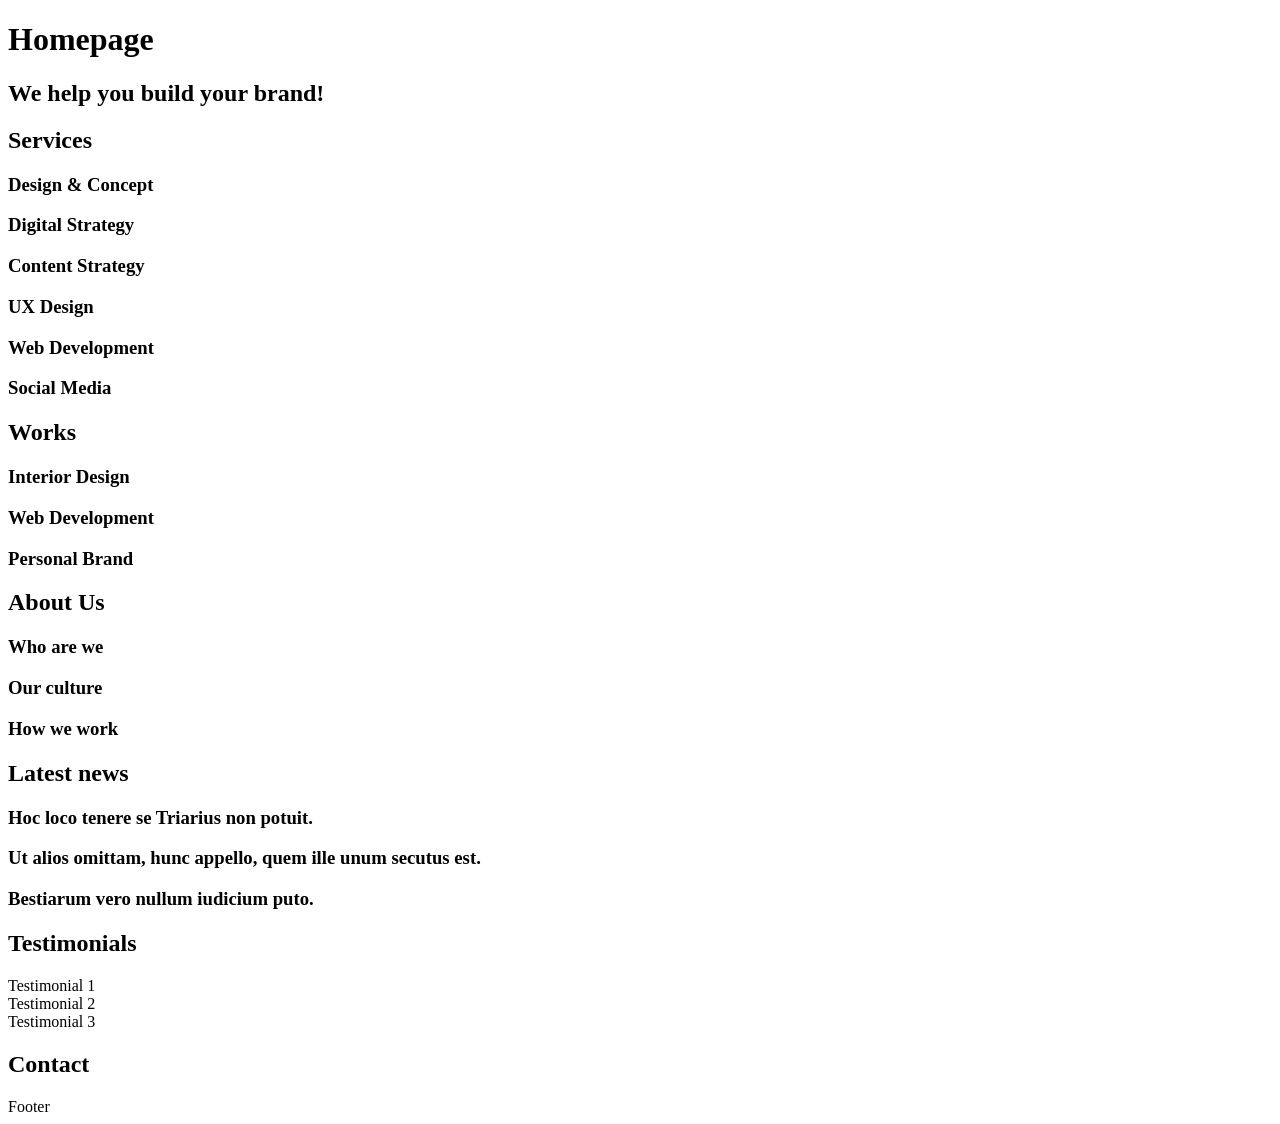
<file: html_advanced/10-index.html>
<!DOCTYPE html>
<html lang="en" dir="ltr">
<head>
    <meta charset="utf-8">

    <meta name="viewport" content="width=device-width, initial-scale=1.0, viewport-fit=cover">

    <title>Homepage - Techium</title>

    <meta name="description" content="Techium is a digital agency">

    <link rel="icon" type="image/png" href="/./favicon.ico/favicon-96x96.png" sizes="96x96" />
    <link rel="icon" type="image/png" href="/./favicon.png/favicon-96x96.png" sizes="96x96" />
</head>
<body>
    <header>
        <nav></nav>
    </header>
    <main>
        <h1>Homepage</h1>
        <section>
            <h2>We help you build your brand!</h2>
        </section>

        <section>
            <h2>Services</h2>
            <h3>Design & Concept</h3>
            <h3>Digital Strategy</h3>
            <h3>Content Strategy</h3>
            <h3>UX Design</h3>
            <h3>Web Development</h3>
            <h3>Social Media</h3>
        </section>

        <section>
            <h2>Works</h2>
            <article><h3>Interior Design</h3></article>
            <article><h3>Web Development</h3></article>
            <article><h3>Personal Brand</h3></article>
        </section>

        <section>
            <h2>About Us</h2>
            <h3>Who are we</h3>
            <h3>Our culture</h3>
            <h3>How we work</h3>
        </section>

        <section>
            <h2>Latest news</h2>
            <article><h3>Hoc loco tenere se Triarius non potuit.</h3></article>
            <article><h3>Ut alios omittam, hunc appello, quem ille unum secutus est.</h3></article>
            <article><h3>Bestiarum vero nullum iudicium puto.</h3></article>
        </section>

        <section>
            <h2>Testimonials</h2>
            <article>Testimonial 1</article>
            <article>Testimonial 2</article>
            <article>Testimonial 3</article>
        </section>

        <section>
            <h2>Contact</h2>
        </section>
    </main>
    <footer>
        Footer
    </footer>
</body>
</html>
</file>
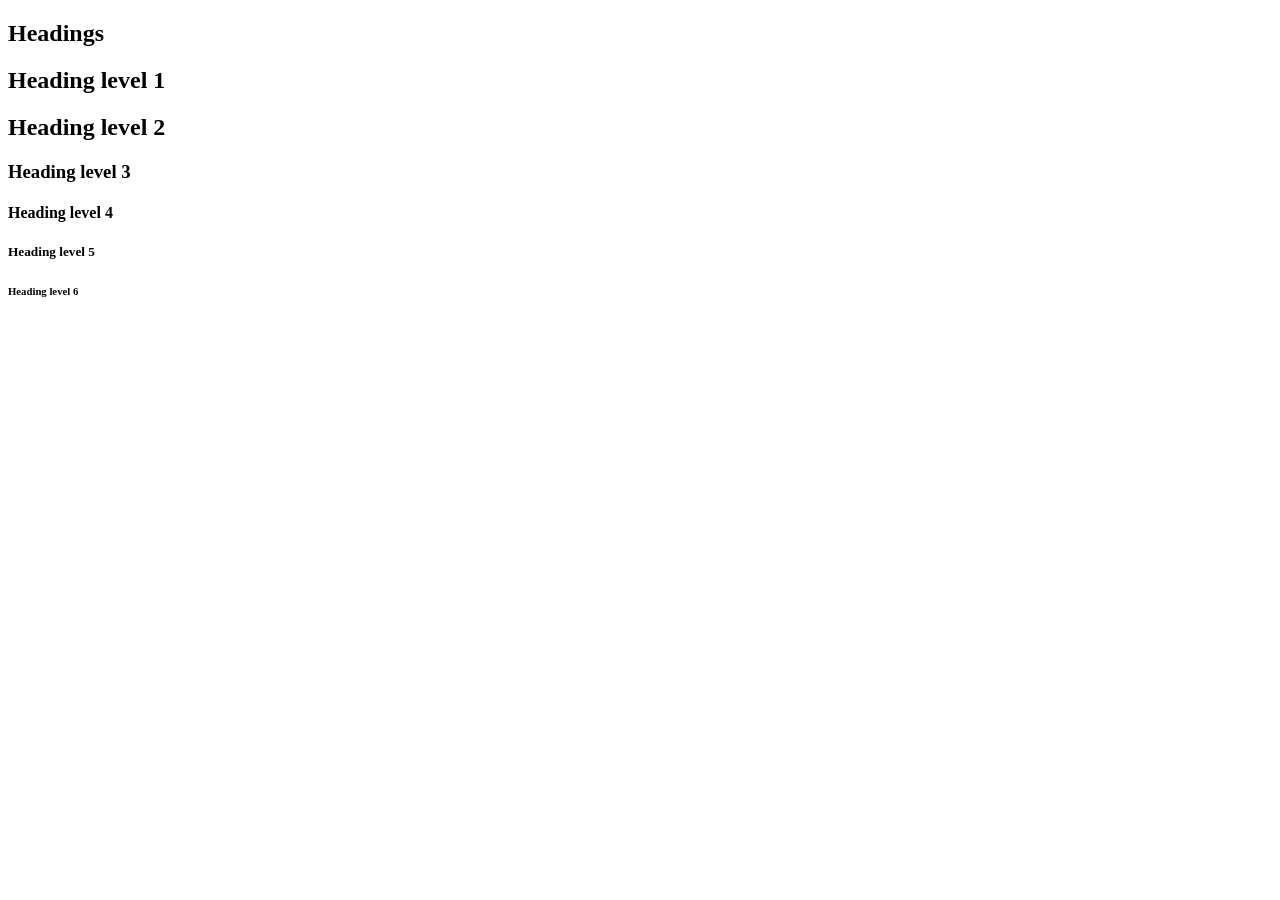
<file: html_advanced/11-styleguide.html>
<!DOCTYPE html>
<html lang="en" dir="ltr">
<head>
    <meta charset="utf-8">

    <meta name="viewport" content="width=device-width, initial-scale=1.0, viewport-fit=cover">

    <title>Styleguide - Techium</title>

    <meta name="description" content="Techium is a digital agency">

    <link rel="icon" type="image/png" href="/./favicon.ico/favicon-96x96.png" sizes="96x96" />
    <link rel="icon" type="image/png" href="/./favicon.png/favicon-96x96.png" sizes="96x96" />
</head>
<body>
    <header></header>
    <main>
        <section>
            <header>
                <h2>Headings</h2>
            </header>
            <h1>Heading level 1</h1>
            <h2>Heading level 2</h2>
            <h3>Heading level 3</h3>
            <h4>Heading level 4</h4>
            <h5>Heading level 5</h5>
            <h6>Heading level 6</h6>
        </section>
    </main>
    <footer></footer>
</body>
</html>
</file>
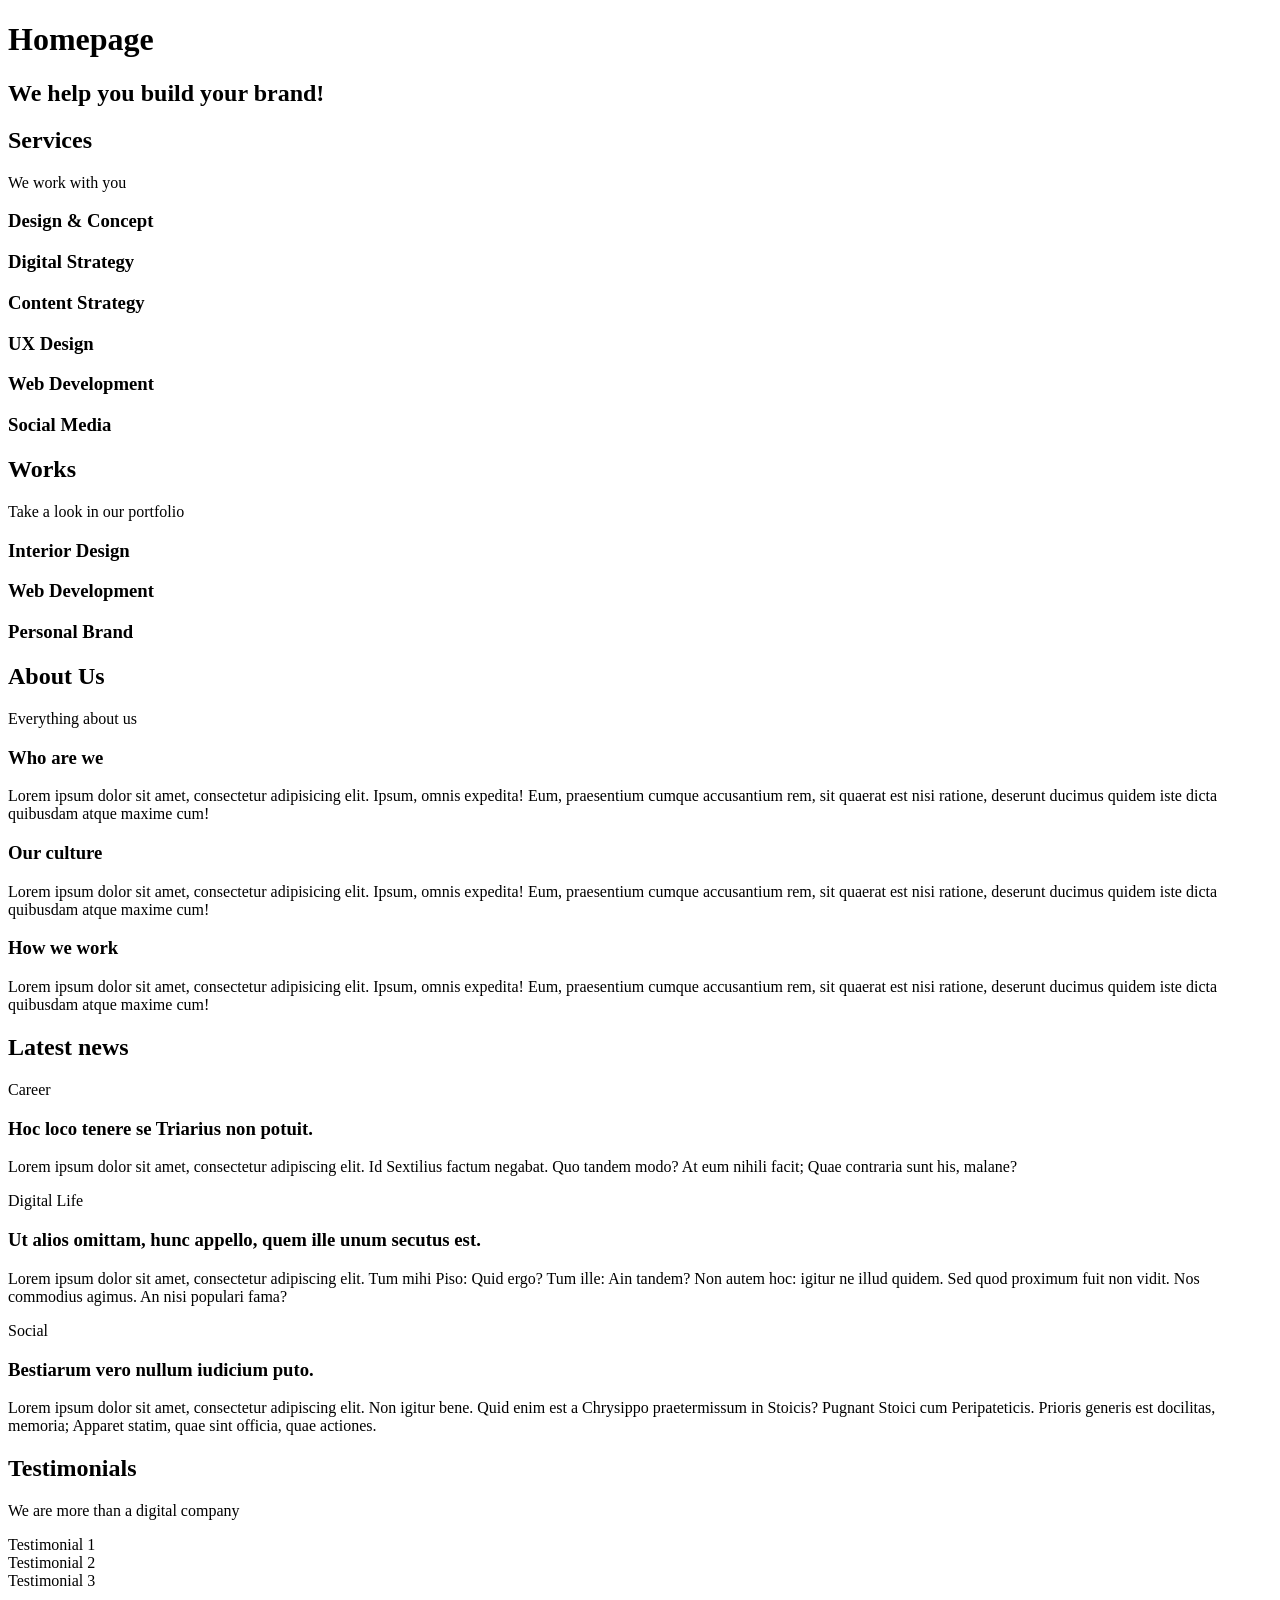
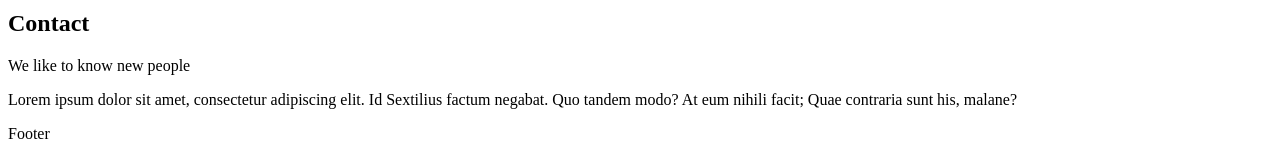
<file: html_advanced/12-index.html>
<!DOCTYPE html>
<html lang="en" dir="ltr">
<head>
    <meta charset="utf-8">

    <meta name="viewport" content="width=device-width, initial-scale=1.0, viewport-fit=cover">

    <title>Homepage - Techium</title>

    <meta name="description" content="Techium is a digital agency">

    <link rel="icon" type="image/png" href="/./favicon.ico/favicon-96x96.png" sizes="96x96" />
    <link rel="icon" type="image/png" href="/./favicon.png/favicon-96x96.png" sizes="96x96" />
</head>
<body>
    <header>
        <nav></nav>
    </header>
    <main>
        <h1>Homepage</h1>
        <section>
            <h2>We help you build your brand!</h2>
        </section>

        <section>
            <h2>Services</h2>
            <p>We work with you</p>
            <h3>Design & Concept</h3>
            <h3>Digital Strategy</h3>
            <h3>Content Strategy</h3>
            <h3>UX Design</h3>
            <h3>Web Development</h3>
            <h3>Social Media</h3>
        </section>

        <section>
            <h2>Works</h2>
            <p>Take a look in our portfolio</p>
            <article><h3>Interior Design</h3></article>
            <article><h3>Web Development</h3></article>
            <article><h3>Personal Brand</h3></article>
        </section>

        <section>
            <h2>About Us</h2>
            <p>Everything about us</p>
            <h3>Who are we</h3>
            <p>
                Lorem ipsum dolor sit amet, consectetur adipisicing elit. Ipsum, omnis expedita! Eum, praesentium cumque accusantium rem, sit quaerat est nisi ratione, deserunt ducimus quidem iste dicta quibusdam atque maxime cum!
            </p>
            <h3>Our culture</h3>
            <p>
                Lorem ipsum dolor sit amet, consectetur adipisicing elit. Ipsum, omnis expedita! Eum, praesentium cumque accusantium rem, sit quaerat est nisi ratione, deserunt ducimus quidem iste dicta quibusdam atque maxime cum!
            </p>
            <h3>How we work</h3>
            <p>
                Lorem ipsum dolor sit amet, consectetur adipisicing elit. Ipsum, omnis expedita! Eum, praesentium cumque accusantium rem, sit quaerat est nisi ratione, deserunt ducimus quidem iste dicta quibusdam atque maxime cum!
            </p>
        </section>

        <section>
            <h2>Latest news</h2>
            <article>
                <p>Career</p>
                <h3>
                    Hoc loco tenere se Triarius non potuit.
                </h3>
                <p>Lorem ipsum dolor sit amet, consectetur adipiscing elit. Id Sextilius factum negabat. Quo tandem modo? At eum nihili facit; Quae contraria sunt his, malane?</p>
            </article>
            <article>
                <p>Digital Life</p>
                <h3>
                    Ut alios omittam, hunc appello, quem ille unum secutus est.
                </h3>
                <p>Lorem ipsum dolor sit amet, consectetur adipiscing elit. Tum mihi Piso: Quid ergo? Tum ille: Ain tandem? Non autem hoc: igitur ne illud quidem. Sed quod proximum fuit non vidit. Nos commodius agimus. An nisi populari fama?</p>
            </article>
            <article>
                <p>Social</p>
                <h3>
                    Bestiarum vero nullum iudicium puto.
                </h3>
                <p>Lorem ipsum dolor sit amet, consectetur adipiscing elit. Non igitur bene. Quid enim est a Chrysippo praetermissum in Stoicis? Pugnant Stoici cum Peripateticis. Prioris generis est docilitas, memoria; Apparet statim, quae sint officia, quae actiones.</p>
            </article>
        </section>

        <section>
            <h2>Testimonials</h2>
            <p>We are more than a digital company</p>
            <article>Testimonial 1</article>
            <article>Testimonial 2</article>
            <article>Testimonial 3</article>
        </section>

        <section>
            <h2>Contact</h2>
            <p>We like to know new people</p>
            <p>Lorem ipsum dolor sit amet, consectetur adipiscing elit. Id Sextilius factum negabat. Quo tandem modo? At eum nihili facit; Quae contraria sunt his, malane?</p>
        </section>
    </main>
    <footer>
        Footer
    </footer>
</body>
</html>
</file>
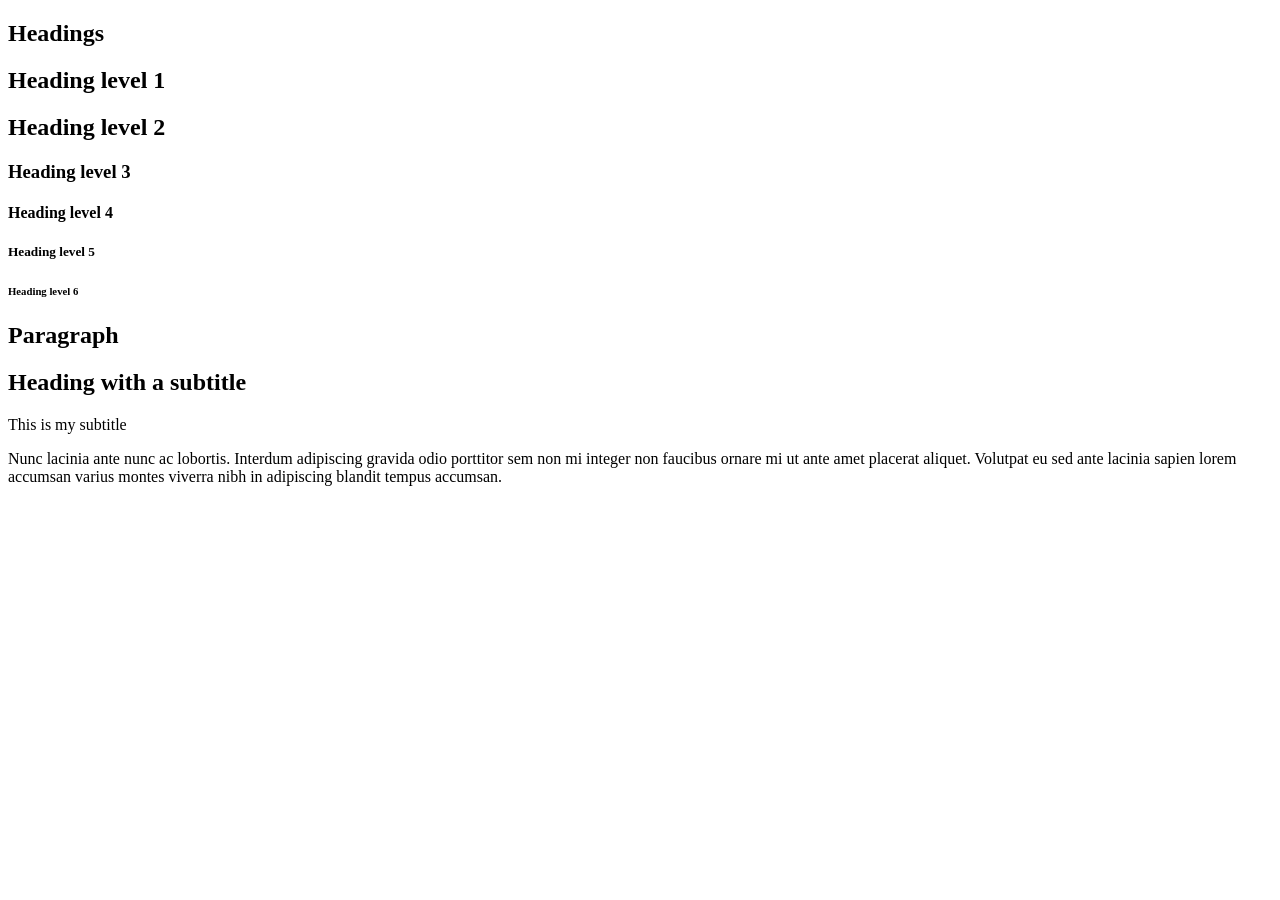
<file: html_advanced/13-styleguide.html>
<!DOCTYPE html>
<html lang="en" dir="ltr">
<head>
    <meta charset="utf-8">

    <meta name="viewport" content="width=device-width, initial-scale=1.0, viewport-fit=cover">

    <title>Styleguide - Techium</title>

    <meta name="description" content="Techium is a digital agency">

    <link rel="icon" type="image/png" href="/./favicon.ico/favicon-96x96.png" sizes="96x96" />
    <link rel="icon" type="image/png" href="/./favicon.png/favicon-96x96.png" sizes="96x96" />
</head>
<body>
    <header></header>
    <main>
        <section>
            <header>
                <h2>Headings</h2>
            </header>
            <h1>Heading level 1</h1>
            <h2>Heading level 2</h2>
            <h3>Heading level 3</h3>
            <h4>Heading level 4</h4>
            <h5>Heading level 5</h5>
            <h6>Heading level 6</h6>
        </section>
        <section>
            <header>
                <h2>
                    Paragraph
                </h2>
            </header>
            <h2>
                Heading with a subtitle
            </h2>
            <p>
                This is my subtitle
            </p>
            <p>
                Nunc lacinia ante nunc ac lobortis. Interdum adipiscing gravida odio porttitor sem non mi integer non faucibus ornare mi ut ante amet placerat aliquet. Volutpat eu sed ante lacinia sapien lorem accumsan varius montes viverra nibh in adipiscing blandit tempus accumsan.
            </p>
        </section>
    </main>
    <footer></footer>
</body>
</html>
</file>
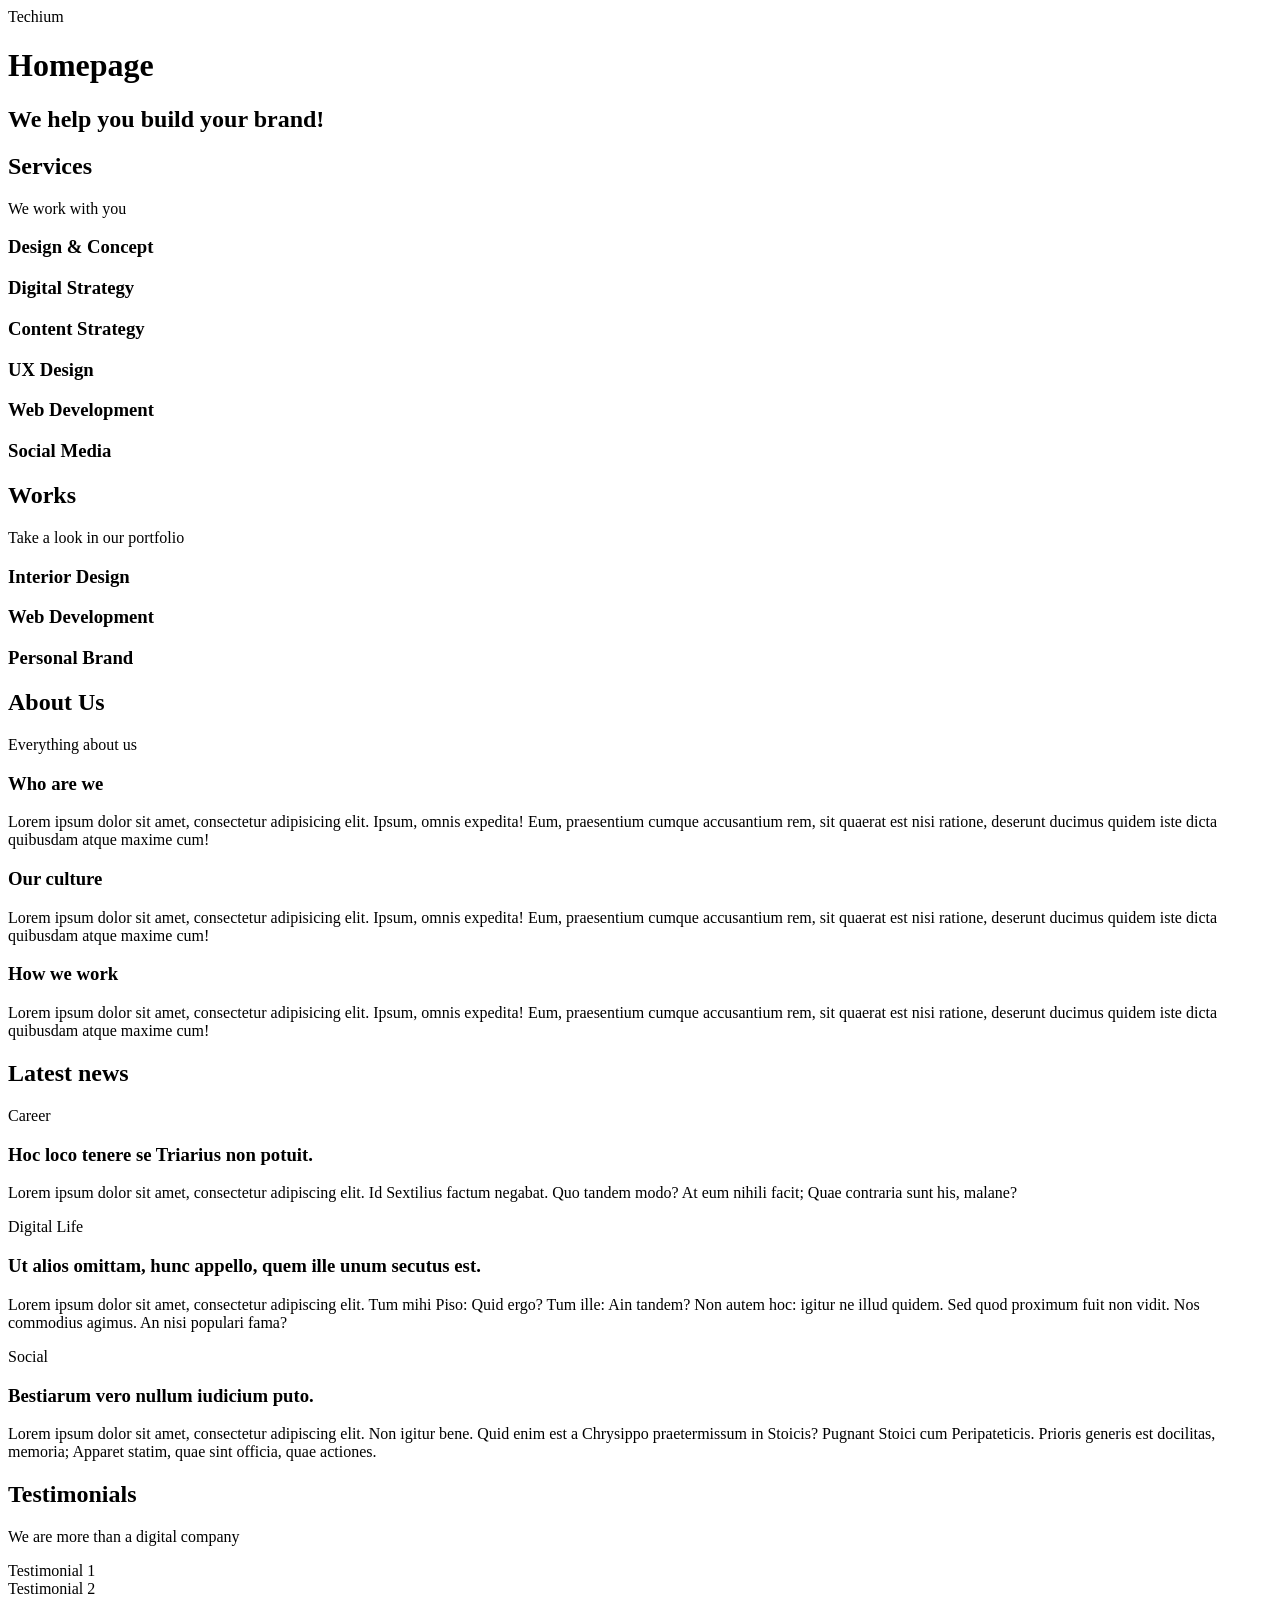
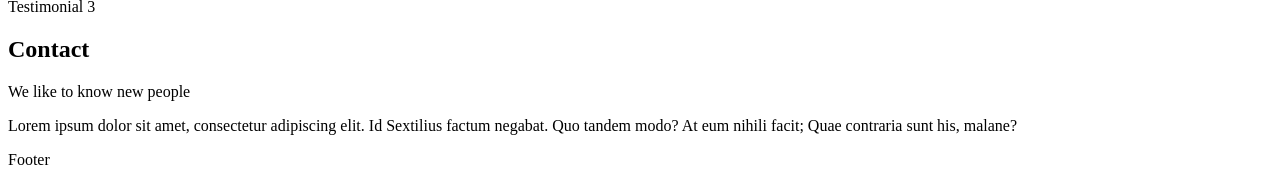
<file: html_advanced/14-index.html>
<!DOCTYPE html>
<html lang="en" dir="ltr">
<head>
    <meta charset="utf-8">

    <meta name="viewport" content="width=device-width, initial-scale=1.0, viewport-fit=cover">

    <title>Homepage - Techium</title>

    <meta name="description" content="Techium is a digital agency">

    <link rel="icon" type="image/png" href="/./favicon.ico/favicon-96x96.png" sizes="96x96" />
    <link rel="icon" type="image/png" href="/./favicon.png/favicon-96x96.png" sizes="96x96" />
</head>
<body>
    <header>
        <span>
            Techium
        </span>
        <nav></nav>
    </header>
    <main>
        <h1>Homepage</h1>
        <section>
            <h2>We help you build your brand!</h2>
        </section>

        <section>
            <h2>Services</h2>
            <p>We work with you</p>
            <h3>Design & Concept</h3>
            <h3>Digital Strategy</h3>
            <h3>Content Strategy</h3>
            <h3>UX Design</h3>
            <h3>Web Development</h3>
            <h3>Social Media</h3>
        </section>

        <section>
            <h2>Works</h2>
            <p>Take a look in our portfolio</p>
            <article><h3>Interior Design</h3></article>
            <article><h3>Web Development</h3></article>
            <article><h3>Personal Brand</h3></article>
        </section>

        <section>
            <h2>About Us</h2>
            <p>Everything about us</p>
            <h3>Who are we</h3>
            <p>
                Lorem ipsum dolor sit amet, consectetur adipisicing elit. Ipsum, omnis expedita! Eum, praesentium cumque accusantium rem, sit quaerat est nisi ratione, deserunt ducimus quidem iste dicta quibusdam atque maxime cum!
            </p>
            <h3>Our culture</h3>
            <p>
                Lorem ipsum dolor sit amet, consectetur adipisicing elit. Ipsum, omnis expedita! Eum, praesentium cumque accusantium rem, sit quaerat est nisi ratione, deserunt ducimus quidem iste dicta quibusdam atque maxime cum!
            </p>
            <h3>How we work</h3>
            <p>
                Lorem ipsum dolor sit amet, consectetur adipisicing elit. Ipsum, omnis expedita! Eum, praesentium cumque accusantium rem, sit quaerat est nisi ratione, deserunt ducimus quidem iste dicta quibusdam atque maxime cum!
            </p>
        </section>

        <section>
            <h2>Latest news</h2>
            <article>
                <p>Career</p>
                <h3>
                    Hoc loco tenere se Triarius non potuit.
                </h3>
                <p>Lorem ipsum dolor sit amet, consectetur adipiscing elit. Id Sextilius factum negabat. Quo tandem modo? At eum nihili facit; Quae contraria sunt his, malane?</p>
            </article>
            <article>
                <p>Digital Life</p>
                <h3>
                    Ut alios omittam, hunc appello, quem ille unum secutus est.
                </h3>
                <p>Lorem ipsum dolor sit amet, consectetur adipiscing elit. Tum mihi Piso: Quid ergo? Tum ille: Ain tandem? Non autem hoc: igitur ne illud quidem. Sed quod proximum fuit non vidit. Nos commodius agimus. An nisi populari fama?</p>
            </article>
            <article>
                <p>Social</p>
                <h3>
                    Bestiarum vero nullum iudicium puto.
                </h3>
                <p>Lorem ipsum dolor sit amet, consectetur adipiscing elit. Non igitur bene. Quid enim est a Chrysippo praetermissum in Stoicis? Pugnant Stoici cum Peripateticis. Prioris generis est docilitas, memoria; Apparet statim, quae sint officia, quae actiones.</p>
            </article>
        </section>

        <section>
            <h2>Testimonials</h2>
            <p>We are more than a digital company</p>
            <article>Testimonial 1</article>
            <article>Testimonial 2</article>
            <article>Testimonial 3</article>
        </section>

        <section>
            <h2>Contact</h2>
            <p>We like to know new people</p>
            <p>Lorem ipsum dolor sit amet, consectetur adipiscing elit. Id Sextilius factum negabat. Quo tandem modo? At eum nihili facit; Quae contraria sunt his, malane?</p>
        </section>
    </main>
    <footer>
        Footer
    </footer>
</body>
</html>
</file>
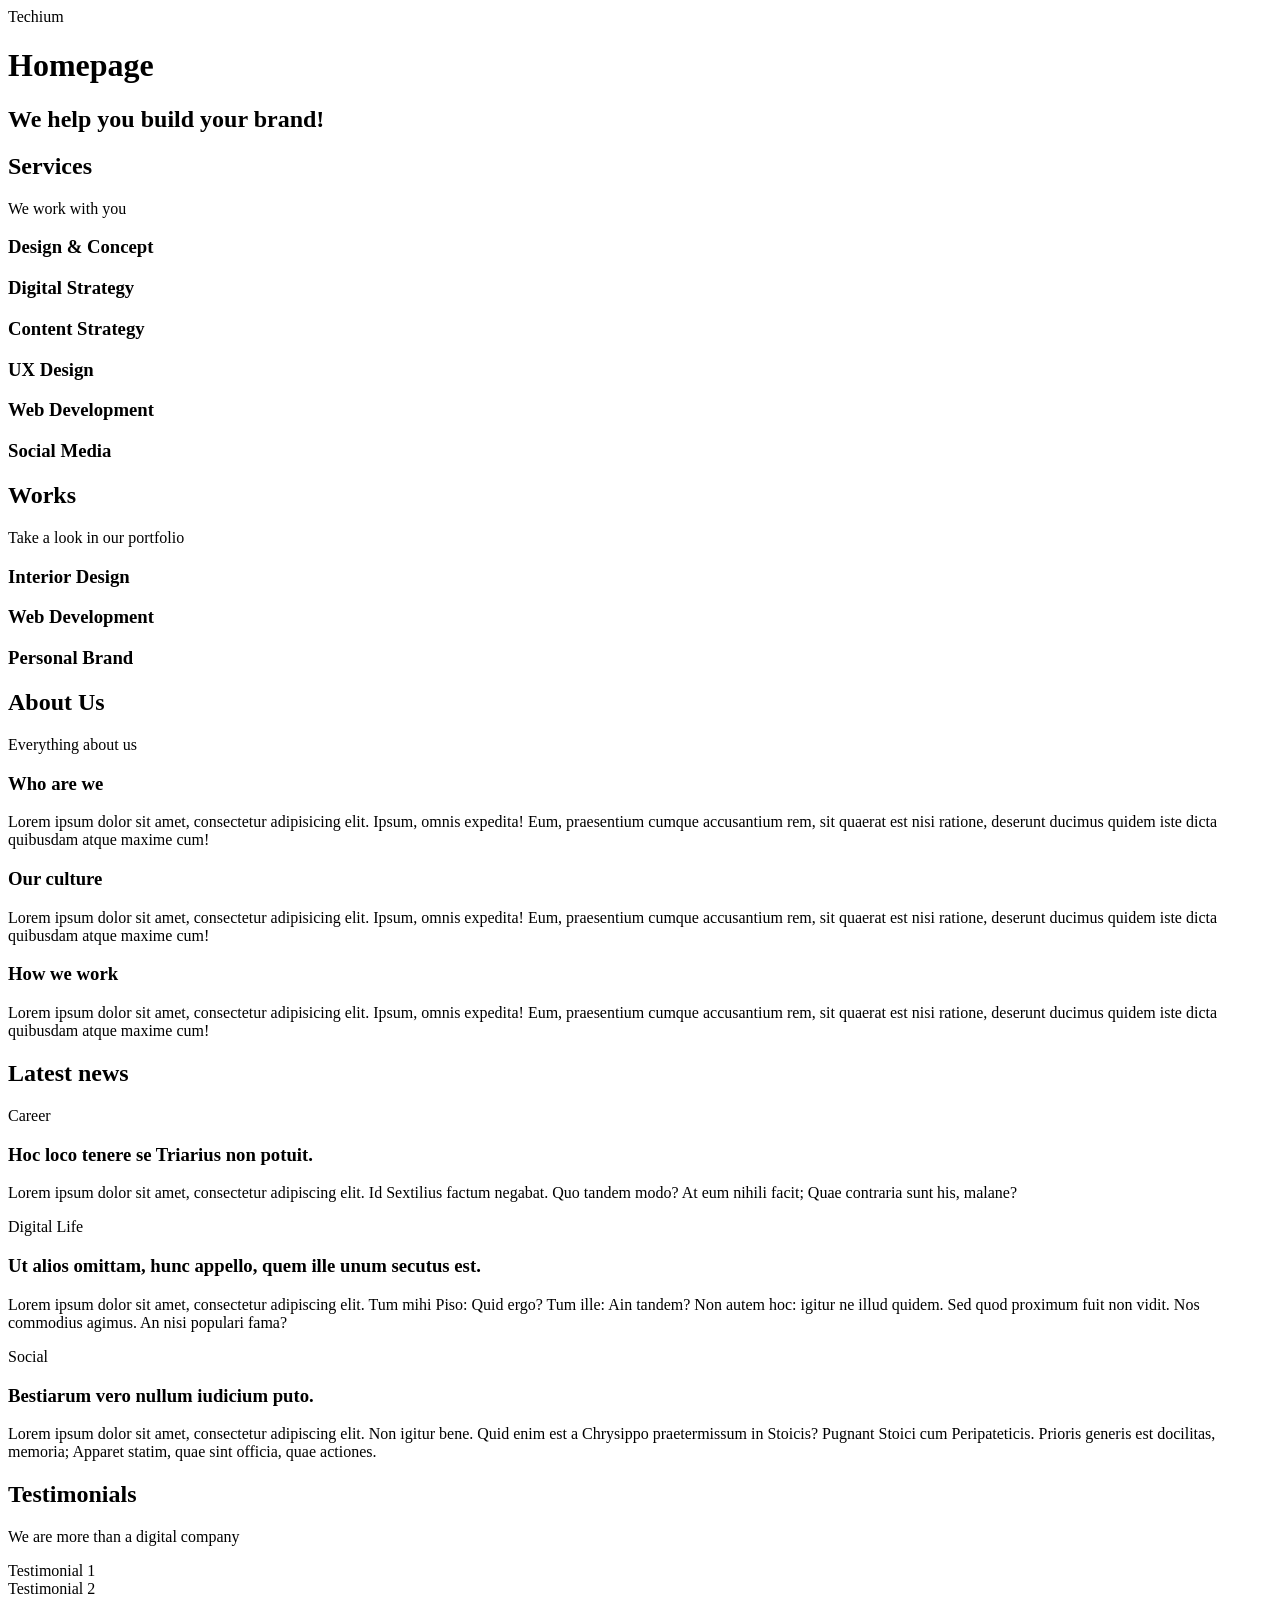
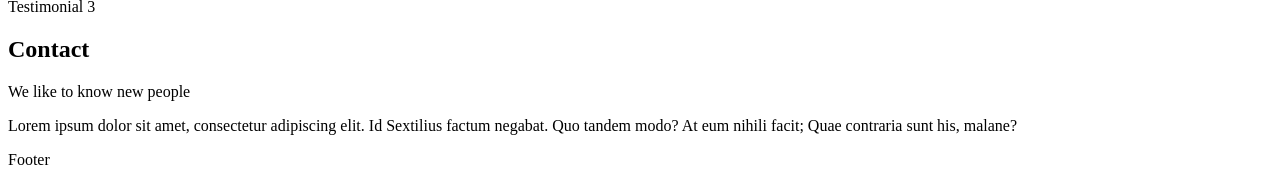
<file: html_advanced/15-index.html>
<!DOCTYPE html>
<html lang="en" dir="ltr">
<head>
    <meta charset="utf-8">

    <meta name="viewport" content="width=device-width, initial-scale=1.0, viewport-fit=cover">

    <title>Homepage - Techium</title>

    <meta name="description" content="Techium is a digital agency">

    <link rel="icon" type="image/png" href="/./favicon.ico/favicon-96x96.png" sizes="96x96" />
    <link rel="icon" type="image/png" href="/./favicon.png/favicon-96x96.png" sizes="96x96" />
</head>
<body>
    <header>
        <div>
        <span>
            Techium
        </span>
        <nav></nav>
        </div>
    </header>
    <main>
        <h1>Homepage</h1>
        <section>
            <div>
                <h2>We help you build your brand!</h2>
            </div>
        </section>

        <section>
            <div>
                <h2>Services</h2>
                <p>We work with you</p>
                <h3>Design & Concept</h3>
                <h3>Digital Strategy</h3>
                <h3>Content Strategy</h3>
                <h3>UX Design</h3>
                <h3>Web Development</h3>
                <h3>Social Media</h3>
            </div>
        </section>

        <section>
            <div>
                <h2>Works</h2>
                <p>Take a look in our portfolio</p>
                <article>
                    <h3>
                        Interior Design
                    </h3>
                </article>
                <article>
                    <h3>
                        Web Development
                    </h3>
                </article>
                <article>
                    <h3>
                        Personal Brand
                    </h3>
                </article>
            </div>
        </section>

        <section>
            <div>
                <h2>About Us</h2>
                <p>Everything about us</p>
                <h3>Who are we</h3>
                <p>
                    Lorem ipsum dolor sit amet, consectetur adipisicing elit. Ipsum, omnis expedita! Eum, praesentium cumque accusantium rem, sit quaerat est nisi ratione, deserunt ducimus quidem iste dicta quibusdam atque maxime cum!
                </p>
                <h3>Our culture</h3>
                <p>
                    Lorem ipsum dolor sit amet, consectetur adipisicing elit. Ipsum, omnis expedita! Eum, praesentium cumque accusantium rem, sit quaerat est nisi ratione, deserunt ducimus quidem iste dicta quibusdam atque maxime cum!
                </p>
                <h3>How we work</h3>
                <p>
                    Lorem ipsum dolor sit amet, consectetur adipisicing elit. Ipsum, omnis expedita! Eum, praesentium cumque accusantium rem, sit quaerat est nisi ratione, deserunt ducimus quidem iste dicta quibusdam atque maxime cum!
                </p>
            </div>
        </section>

        <section>
            <div>
                <h2>Latest news</h2>
                <article>
                    <p>Career</p>
                    <h3>
                        Hoc loco tenere se Triarius non potuit.
                    </h3>
                    <p>Lorem ipsum dolor sit amet, consectetur adipiscing elit. Id Sextilius factum negabat. Quo tandem modo? At eum nihili facit; Quae contraria sunt his, malane?</p>
                </article>
                <article>
                    <p>Digital Life</p>
                    <h3>
                        Ut alios omittam, hunc appello, quem ille unum secutus est.
                    </h3>
                    <p>Lorem ipsum dolor sit amet, consectetur adipiscing elit. Tum mihi Piso: Quid ergo? Tum ille: Ain tandem? Non autem hoc: igitur ne illud quidem. Sed quod proximum fuit non vidit. Nos commodius agimus. An nisi populari fama?</p>
                </article>
                <article>
                    <p>Social</p>
                    <h3>
                        Bestiarum vero nullum iudicium puto.
                    </h3>
                    <p>Lorem ipsum dolor sit amet, consectetur adipiscing elit. Non igitur bene. Quid enim est a Chrysippo praetermissum in Stoicis? Pugnant Stoici cum Peripateticis. Prioris generis est docilitas, memoria; Apparet statim, quae sint officia, quae actiones.</p>
                </article>
            </div>
        </section>

        <section>
            <div>
                <h2>Testimonials</h2>
                <p>We are more than a digital company</p>
                <article>Testimonial 1</article>
                <article>Testimonial 2</article>
                <article>Testimonial 3</article>
            </div>
        </section>
        <section>
            <div>
                <h2>Contact</h2>
                <p>We like to know new people</p>
                <p>Lorem ipsum dolor sit amet, consectetur adipiscing elit. Id Sextilius factum negabat. Quo tandem modo? At eum nihili facit; Quae contraria sunt his, malane?</p>
            </div>
        </section>
    </main>
    <footer>
        <div>
            Footer
        </div>
    </footer>
</body>
</html>
</file>
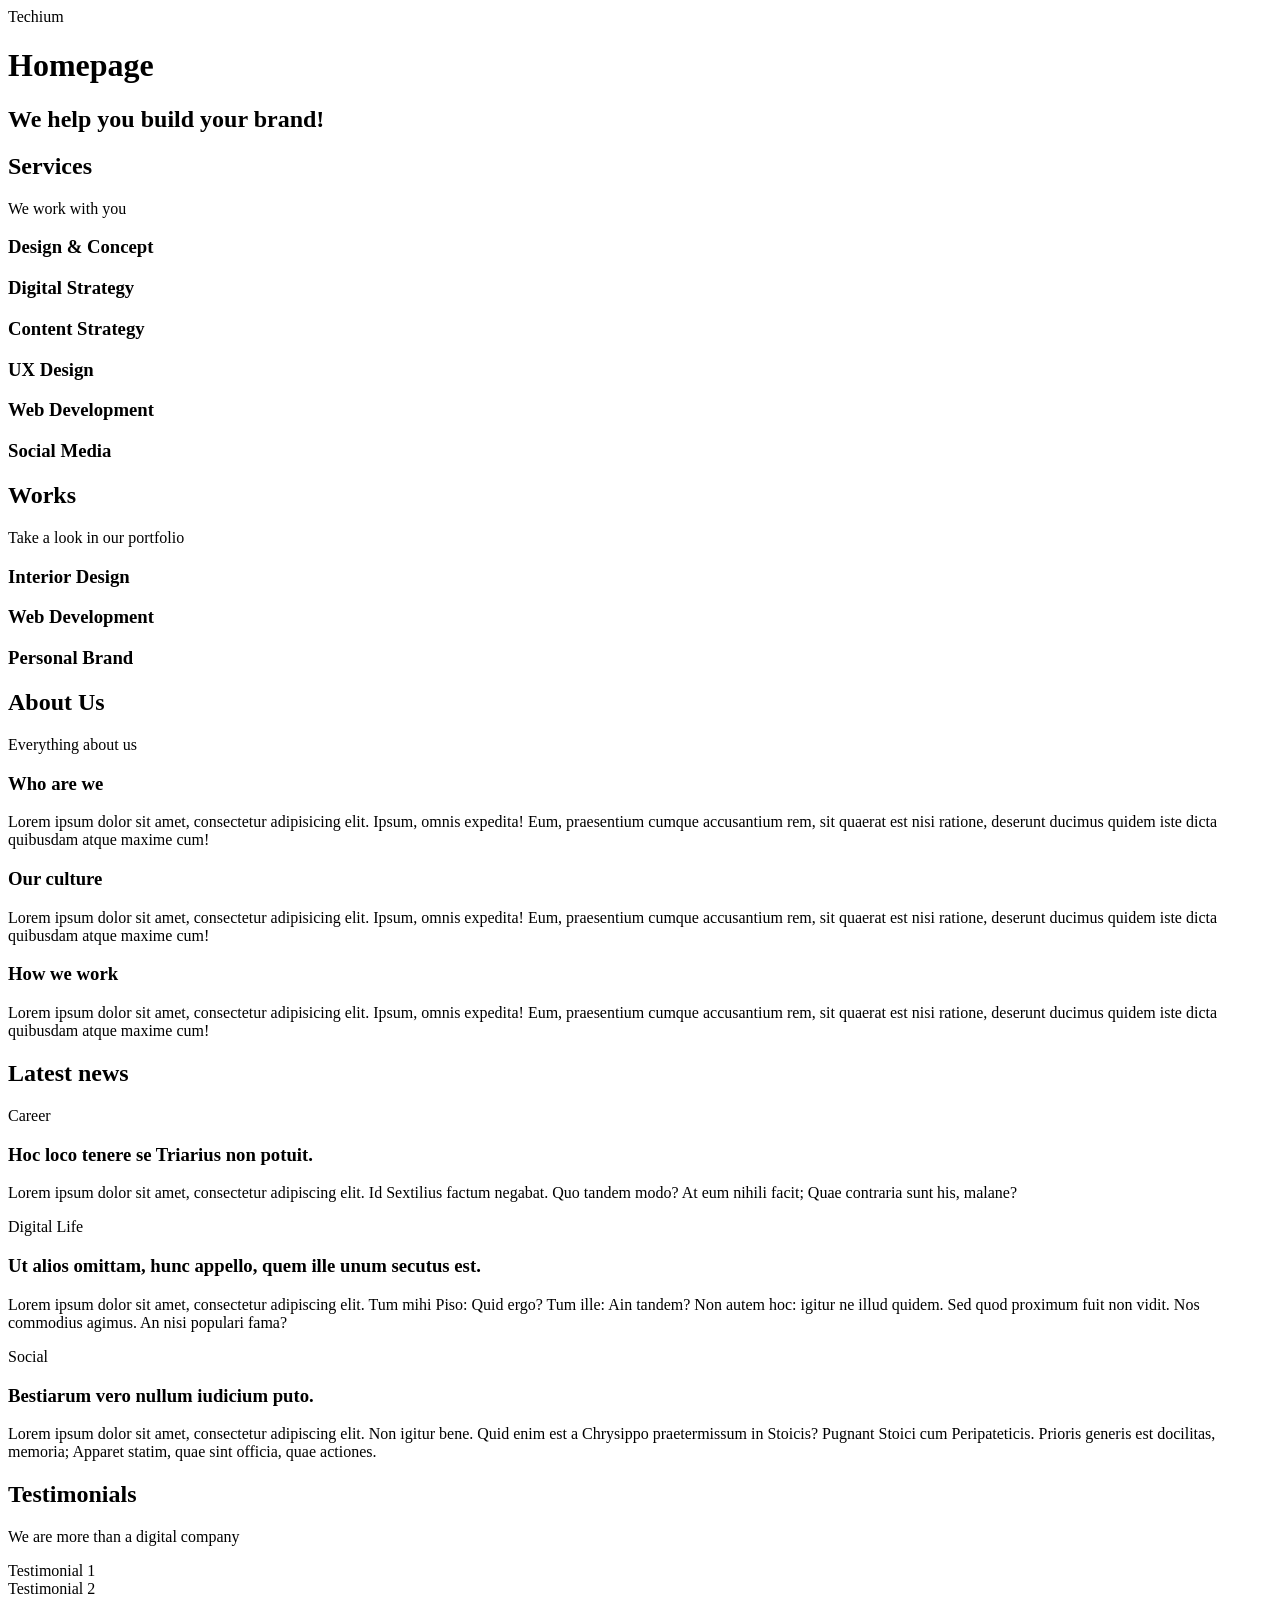
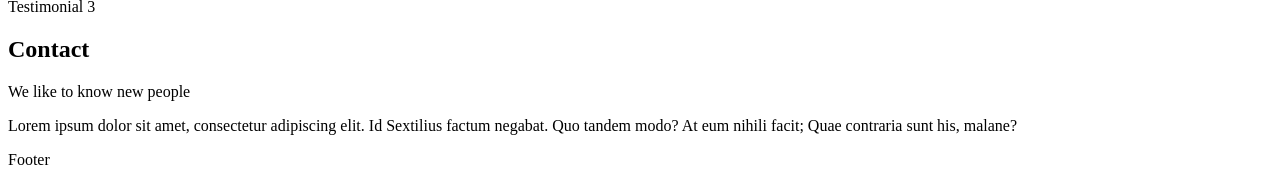
<file: html_advanced/16-index.html>
<!DOCTYPE html>
<html lang="en" dir="ltr">
<head>
    <meta charset="utf-8">

    <meta name="viewport" content="width=device-width, initial-scale=1.0, viewport-fit=cover">

    <title>Homepage - Techium</title>

    <meta name="description" content="Techium is a digital agency">

    <link rel="icon" type="image/png" href="/./favicon.ico/favicon-96x96.png" sizes="96x96" />
    <link rel="icon" type="image/png" href="/./favicon.png/favicon-96x96.png" sizes="96x96" />
</head>
<body>
    <header>
        <div>
        <span>
            Techium
        </span>
        <nav></nav>
        </div>
    </header>
    <main>
        <h1>Homepage</h1>
        <section>
            <div>
                <h2>We help you build your brand!</h2>
            </div>
        </section>

        <section>
            <div>
                <header>
                    <h2>Services</h2>
                    <p>We work with you</p>
                </header>
                <div>
                    <h3>Design & Concept</h3>
                    <h3>Digital Strategy</h3>
                    <h3>Content Strategy</h3>
                    <h3>UX Design</h3>
                    <h3>Web Development</h3>
                    <h3>Social Media</h3>
                </div>
            </div>
        </section>

        <section>
            <div>
                <header>
                    <h2>Works</h2>
                    <p>Take a look in our portfolio</p>
                </header>
                <div>
                    <article>
                        <h3>
                            Interior Design
                        </h3>
                    </article>
                    <article>
                        <h3>
                            Web Development
                        </h3>
                    </article>
                    <article>
                        <h3>
                            Personal Brand
                        </h3>
                    </article>
                </div>
            </div>
        </section>

        <section>
            <div>
                <header>
                    <h2>About Us</h2>
                    <p>Everything about us</p>
                </header>
                <div>
                    <h3>Who are we</h3>
                    <p>
                        Lorem ipsum dolor sit amet, consectetur adipisicing elit. Ipsum, omnis expedita! Eum, praesentium cumque accusantium rem, sit quaerat est nisi ratione, deserunt ducimus quidem iste dicta quibusdam atque maxime cum!
                    </p>
                    <h3>Our culture</h3>
                    <p>
                        Lorem ipsum dolor sit amet, consectetur adipisicing elit. Ipsum, omnis expedita! Eum, praesentium cumque accusantium rem, sit quaerat est nisi ratione, deserunt ducimus quidem iste dicta quibusdam atque maxime cum!
                    </p>
                    <h3>How we work</h3>
                    <p>
                        Lorem ipsum dolor sit amet, consectetur adipisicing elit. Ipsum, omnis expedita! Eum, praesentium cumque accusantium rem, sit quaerat est nisi ratione, deserunt ducimus quidem iste dicta quibusdam atque maxime cum!
                    </p>
                </div>
            </div>
        </section>

        <section>
            <div>
                <header>
                    <h2>Latest news</h2>
                </header>
                    <div>
                    <article>
                        <p>Career</p>
                        <h3>
                            Hoc loco tenere se Triarius non potuit.
                        </h3>
                        <p>Lorem ipsum dolor sit amet, consectetur adipiscing elit. Id Sextilius factum negabat. Quo tandem modo? At eum nihili facit; Quae contraria sunt his, malane?</p>
                    </article>
                    <article>
                        <p>Digital Life</p>
                        <h3>
                            Ut alios omittam, hunc appello, quem ille unum secutus est.
                        </h3>
                        <p>Lorem ipsum dolor sit amet, consectetur adipiscing elit. Tum mihi Piso: Quid ergo? Tum ille: Ain tandem? Non autem hoc: igitur ne illud quidem. Sed quod proximum fuit non vidit. Nos commodius agimus. An nisi populari fama?</p>
                    </article>
                    <article>
                        <p>Social</p>
                        <h3>
                            Bestiarum vero nullum iudicium puto.
                        </h3>
                        <p>Lorem ipsum dolor sit amet, consectetur adipiscing elit. Non igitur bene. Quid enim est a Chrysippo praetermissum in Stoicis? Pugnant Stoici cum Peripateticis. Prioris generis est docilitas, memoria; Apparet statim, quae sint officia, quae actiones.</p>
                    </article>
                </div>
            </div>
        </section>

        <section>
            <div>
                <header>
                    <h2>Testimonials</h2>
                    <p>We are more than a digital company</p>
                </header>
                <div>
                    <article>Testimonial 1</article>
                    <article>Testimonial 2</article>
                    <article>Testimonial 3</article>
                </div>
            </div>
        </section>
        <section>
            <div>
                <header>
                    <h2>Contact</h2>
                    <p>We like to know new people</p>
                </header>
                <div>
                    <p>Lorem ipsum dolor sit amet, consectetur adipiscing elit. Id Sextilius factum negabat. Quo tandem modo? At eum nihili facit; Quae contraria sunt his, malane?</p>
                </div>
            </div>
        </section>
    </main>
    <footer>
        <div>
            Footer
        </div>
    </footer>
</body>
</html>
</file>
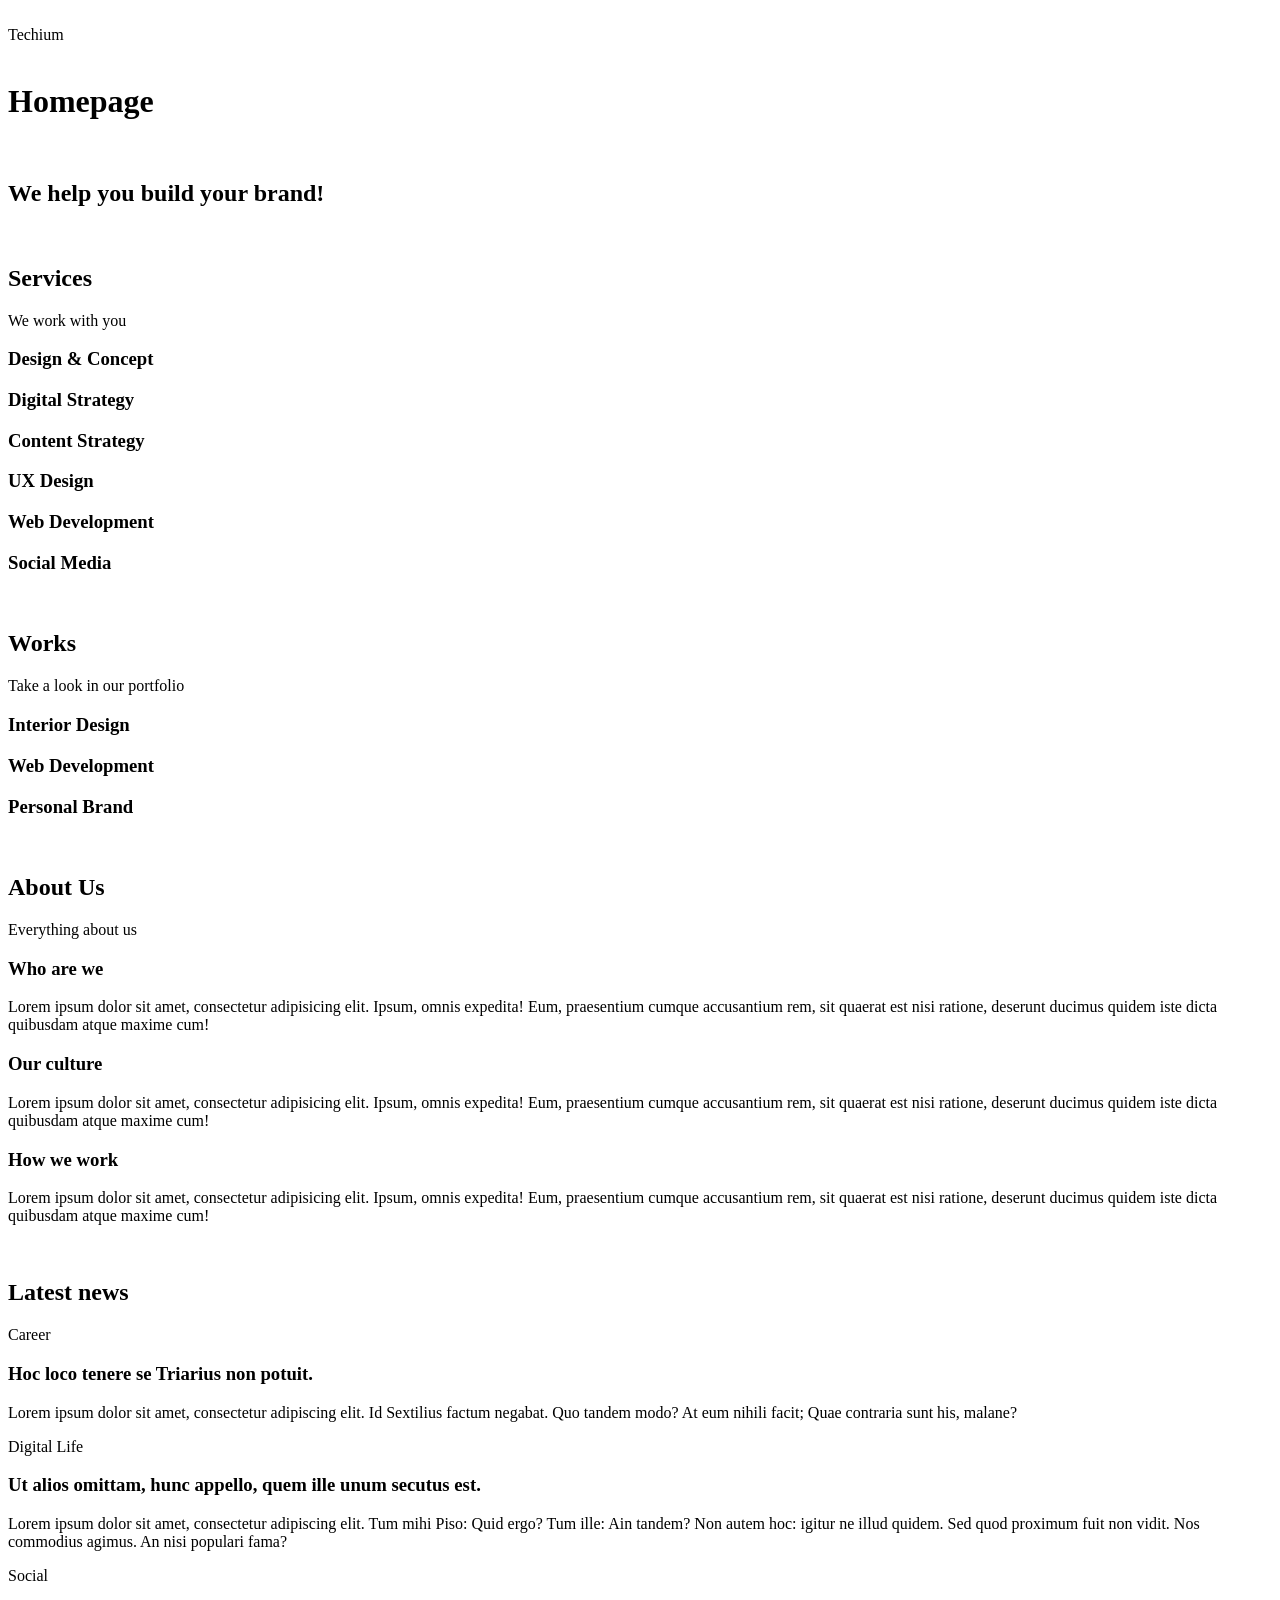
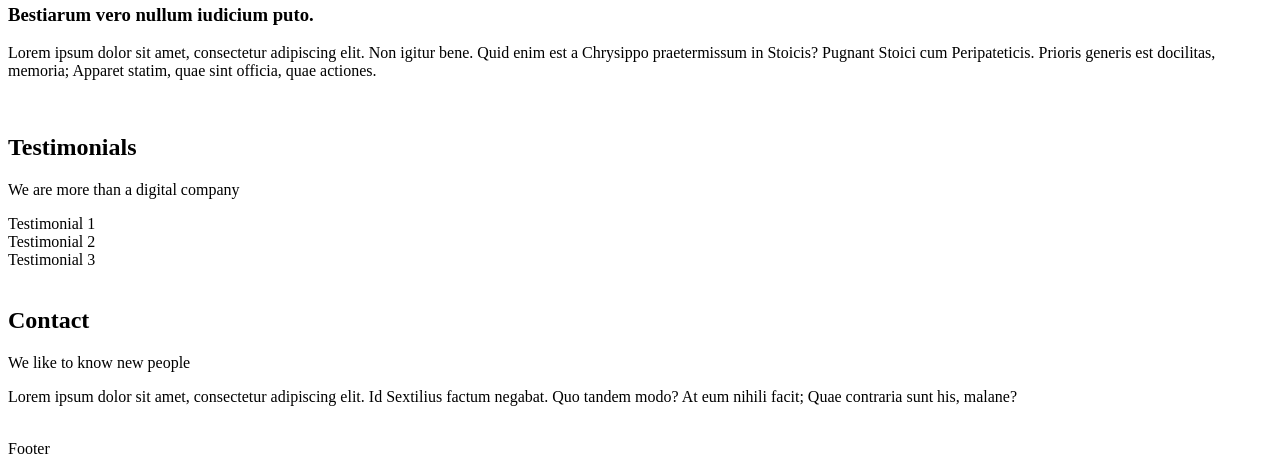
<file: html_advanced/17-index.html>
<!DOCTYPE html>
<html lang="en" dir="ltr">
    <head>
        <meta charset="utf-8">
        <meta name="viewport" content="width=device-width, initial-scale=1.0, viewport-fit=cover" >
        <title>Homepage - Techium</title>
        <meta name="description" content="Techium is a digital agency">
        <link rel="icon" type="image/x-icon" href="./favicon.ico">
        <link rel="icon" type="image/png" href="./favicon.png">
    </head>
    <body>
        <br>
        <!-- Header -->
        <header>
            <div>
                <span>Techium</span>
                <nav></nav>
            </div>
        </header>
        <br>
        <!-- Main -->
        <main>
            <h1>Homepage</h1>
            <br>
            <!-- Hero section -->
            <section>
                <div>
                    <h2>We help you build your brand!</h2>
                </div>
            </section>
            <br>
            <!-- Services section -->
            <section>
                <div>
                    <header>
                        <h2>Services</h2>
                        <p>We work with you</p>
                    </header>
                    <div>
                        <h3>Design & Concept</h3>
                        <h3>Digital Strategy</h3>
                        <h3>Content Strategy</h3>
                        <h3>UX Design</h3>
                        <h3>Web Development</h3>
                        <h3>Social Media</h3>
                    </div>
                </div>
            </section>
            <br>
            <!-- Works section -->
            <section>
                <div>
                    <header>
                        <h2>Works</h2>
                        <p>Take a look in our portfolio</p>
                    </header>
                    <div>
                        <article>
                            <h3>Interior Design</h3>
                        </article>
                        <article>
                            <h3>Web Development</h3>
                        </article>
                        <article>
                            <h3>Personal Brand</h3>
                        </article>
                    </div>
                </div>
            </section>
            <br>
            <!-- About Us section -->
            <section>
                <div>
                    <header>
                        <h2>About Us</h2>
                        <p>Everything about us</p>
                    </header>
                    <div>
                        <h3>Who are we</h3>
                        <p>
                            Lorem ipsum dolor sit amet, consectetur adipisicing elit. Ipsum, omnis expedita! Eum, praesentium cumque accusantium rem, sit quaerat est nisi ratione, deserunt ducimus quidem iste dicta quibusdam atque maxime cum!
                        </p>
                        <h3>Our culture</h3>
                        <p>
                            Lorem ipsum dolor sit amet, consectetur adipisicing elit. Ipsum, omnis expedita! Eum, praesentium cumque accusantium rem, sit quaerat est nisi ratione, deserunt ducimus quidem iste dicta quibusdam atque maxime cum!
                        </p>
                        <h3>How we work</h3>
                        <p>
                            Lorem ipsum dolor sit amet, consectetur adipisicing elit. Ipsum, omnis expedita! Eum, praesentium cumque accusantium rem, sit quaerat est nisi ratione, deserunt ducimus quidem iste dicta quibusdam atque maxime cum!
                        </p>
                    </div>
                </div>
            </section>
            <br>
            <!-- Latest news section -->
            <section>
                <div>
                    <header>
                        <h2>Latest news</h2>
                    </header>
                    <div>
                        <article>
                            <p>Career</p>
                            <h3>Hoc loco tenere se Triarius non potuit.</h3>
                            <p>
                                Lorem ipsum dolor sit amet, consectetur adipiscing elit. Id Sextilius factum negabat. Quo tandem modo? At eum nihili facit; Quae contraria sunt his, malane?
                            </p>
                        </article>
                        <article>
                            <p>Digital Life</p>
                            <h3>Ut alios omittam, hunc appello, quem ille unum secutus est.</h3>
                            <p>
                                Lorem ipsum dolor sit amet, consectetur adipiscing elit. Tum mihi Piso: Quid ergo? Tum ille: Ain tandem? Non autem hoc: igitur ne illud quidem. Sed quod proximum fuit non vidit. Nos commodius agimus. An nisi populari fama?
                            </p>
                        </article>
                        <article>
                            <p>Social</p>
                            <h3>Bestiarum vero nullum iudicium puto.</h3>
                            <p>
                                Lorem ipsum dolor sit amet, consectetur adipiscing elit. Non igitur bene. Quid enim est a Chrysippo praetermissum in Stoicis? Pugnant Stoici cum Peripateticis. Prioris generis est docilitas, memoria; Apparet statim, quae sint officia, quae actiones.
                            </p>
                        </article>
                    </div>
                </div>
            </section>
            <br>
            <!-- Testimonials section -->
            <section>
                <div>
                    <header>
                        <h2>Testimonials</h2>
                        <p>We are more than a digital company</p>
                    </header>
                    <div>
                        <article>Testimonial 1</article>
                        <article>Testimonial 2</article>
                        <article>Testimonial 3</article>
                    </div>
                </div>
            </section>
            <br>
            <!-- Contact section -->
            <section>
                <div>
                    <header>
                        <h2>Contact</h2>
                        <p>We like to know new people</p>
                    </header>
                    <div>
                        <p>
                            Lorem ipsum dolor sit amet, consectetur adipiscing elit. Id Sextilius factum negabat. Quo tandem modo? At eum nihili facit; Quae contraria sunt his, malane?
                        </p>
                    </div>
                </div>
            </section>
        </main>
        <br>
        <!-- Footer -->
        <footer>
            <div>
                Footer
            </div>
        </footer>
    </body>
</html>
</file>
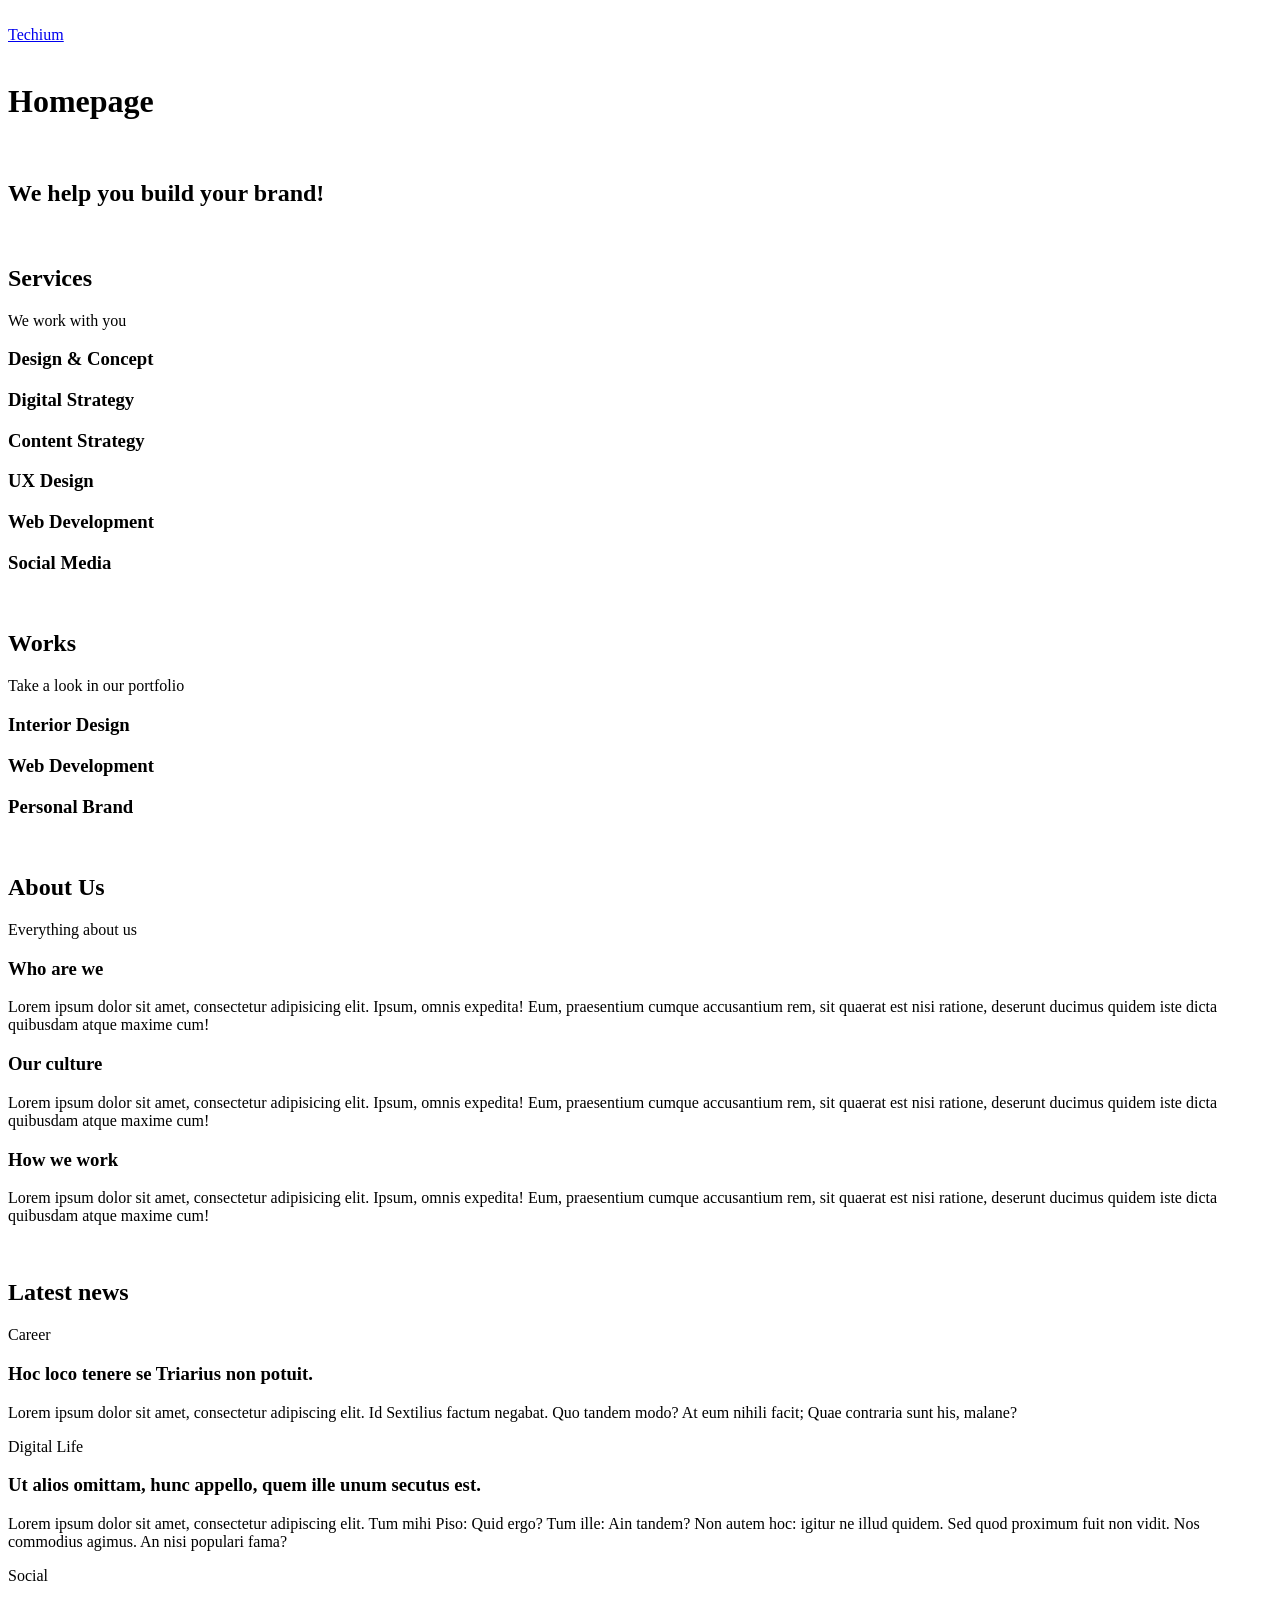
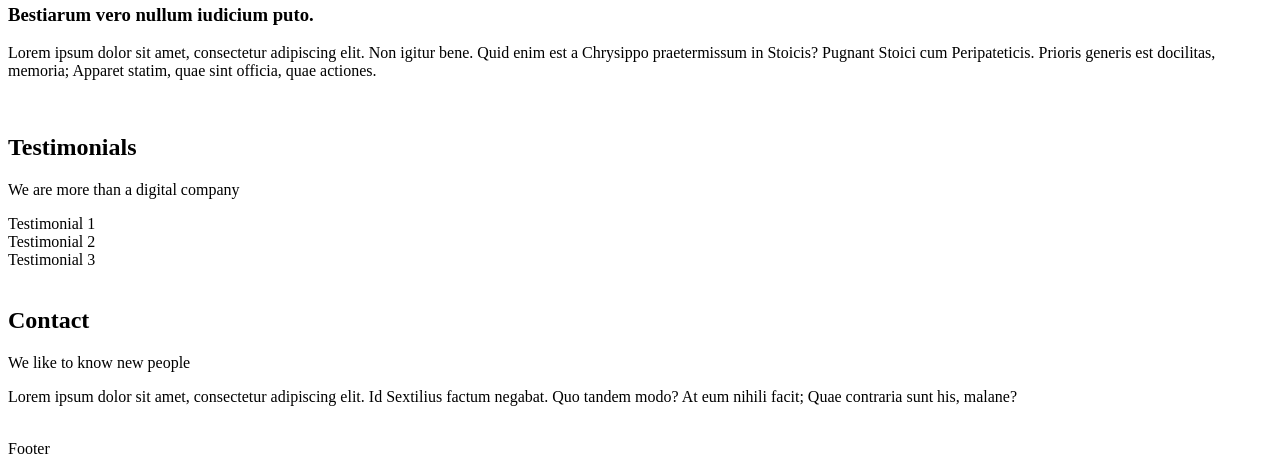
<file: html_advanced/18-index.html>
<!DOCTYPE html>
<html lang="en" dir="ltr">
    <head>
        <meta charset="utf-8">

        <meta name="viewport" content="width=device-width, initial-scale=1.0, viewport-fit=cover">
    
        <title>Homepage - Techium</title>
    
        <meta name="description" content="Techium is a digital agency">
    
        <link rel="icon" type="image/png" href="/./favicon.ico/favicon-96x96.png" sizes="96x96" />
        <link rel="icon" type="image/png" href="/./favicon.png/favicon-96x96.png" sizes="96x96" />
    </head>
    <body>
        <br>
        <!-- Header -->
        <header>
            <div>
                <div>
                    <a href="/"><span>Techium</span></a>
                </div>
                <nav></nav>
            </div>
        </header>
        <br>
        <!-- Main -->
        <main>
            <h1>Homepage</h1>
            <br>
            <!-- Hero section -->
            <section>
                <div>
                    <h2>We help you build your brand!</h2>
                </div>
            </section>
            <br>
            <!-- Services section -->
            <section>
                <div>
                    <header>
                        <h2>Services</h2>
                        <p>We work with you</p>
                    </header>
                    <div>
                        <h3>Design & Concept</h3>
                        <h3>Digital Strategy</h3>
                        <h3>Content Strategy</h3>
                        <h3>UX Design</h3>
                        <h3>Web Development</h3>
                        <h3>Social Media</h3>
                    </div>
                </div>
            </section>
            <br>
            <!-- Works section -->
            <section>
                <div>
                    <header>
                        <h2>Works</h2>
                        <p>Take a look in our portfolio</p>
                    </header>
                    <div>
                        <article>
                            <h3>Interior Design</h3>
                        </article>
                        <article>
                            <h3>Web Development</h3>
                        </article>
                        <article>
                            <h3>Personal Brand</h3>
                        </article>
                    </div>
                </div>
            </section>
            <br>
            <!-- About Us section -->
            <section>
                <div>
                    <header>
                        <h2>About Us</h2>
                        <p>Everything about us</p>
                    </header>
                    <div>
                        <h3>Who are we</h3>
                        <p>
                            Lorem ipsum dolor sit amet, consectetur adipisicing elit. Ipsum, omnis expedita! Eum, praesentium cumque accusantium rem, sit quaerat est nisi ratione, deserunt ducimus quidem iste dicta quibusdam atque maxime cum!
                        </p>
                        <h3>Our culture</h3>
                        <p>
                            Lorem ipsum dolor sit amet, consectetur adipisicing elit. Ipsum, omnis expedita! Eum, praesentium cumque accusantium rem, sit quaerat est nisi ratione, deserunt ducimus quidem iste dicta quibusdam atque maxime cum!
                        </p>
                        <h3>How we work</h3>
                        <p>
                            Lorem ipsum dolor sit amet, consectetur adipisicing elit. Ipsum, omnis expedita! Eum, praesentium cumque accusantium rem, sit quaerat est nisi ratione, deserunt ducimus quidem iste dicta quibusdam atque maxime cum!
                        </p>
                    </div>
                </div>
            </section>
            <br>
            <!-- Latest news section -->
            <section>
                <div>
                    <header>
                        <h2>Latest news</h2>
                    </header>
                    <div>
                        <article>
                            <p>Career</p>
                            <h3>Hoc loco tenere se Triarius non potuit.</h3>
                            <p>
                                Lorem ipsum dolor sit amet, consectetur adipiscing elit. Id Sextilius factum negabat. Quo tandem modo? At eum nihili facit; Quae contraria sunt his, malane?
                            </p>
                        </article>
                        <article>
                            <p>Digital Life</p>
                            <h3>Ut alios omittam, hunc appello, quem ille unum secutus est.</h3>
                            <p>
                                Lorem ipsum dolor sit amet, consectetur adipiscing elit. Tum mihi Piso: Quid ergo? Tum ille: Ain tandem? Non autem hoc: igitur ne illud quidem. Sed quod proximum fuit non vidit. Nos commodius agimus. An nisi populari fama?
                            </p>
                        </article>
                        <article>
                            <p>Social</p>
                            <h3>Bestiarum vero nullum iudicium puto.</h3>
                            <p>
                                Lorem ipsum dolor sit amet, consectetur adipiscing elit. Non igitur bene. Quid enim est a Chrysippo praetermissum in Stoicis? Pugnant Stoici cum Peripateticis. Prioris generis est docilitas, memoria; Apparet statim, quae sint officia, quae actiones.
                            </p>
                        </article>
                    </div>
                </div>
            </section>
            <br>
            <!-- Testimonials section -->
            <section>
                <div>
                    <header>
                        <h2>Testimonials</h2>
                        <p>We are more than a digital company</p>
                    </header>
                    <div>
                        <article>Testimonial 1</article>
                        <article>Testimonial 2</article>
                        <article>Testimonial 3</article>
                    </div>
                </div>
            </section>
            <br>
            <!-- Contact section -->
            <section>
                <div>
                    <header>
                        <h2>Contact</h2>
                        <p>We like to know new people</p>
                    </header>
                    <div>
                        <p>
                            Lorem ipsum dolor sit amet, consectetur adipiscing elit. Id Sextilius factum negabat. Quo tandem modo? At eum nihili facit; Quae contraria sunt his, malane?
                        </p>
                    </div>
                </div>
            </section>
        </main>
        <br>
        <!-- Footer -->
        <footer>
            <div>
                Footer
            </div>
        </footer>
    </body>
</html>
</file>
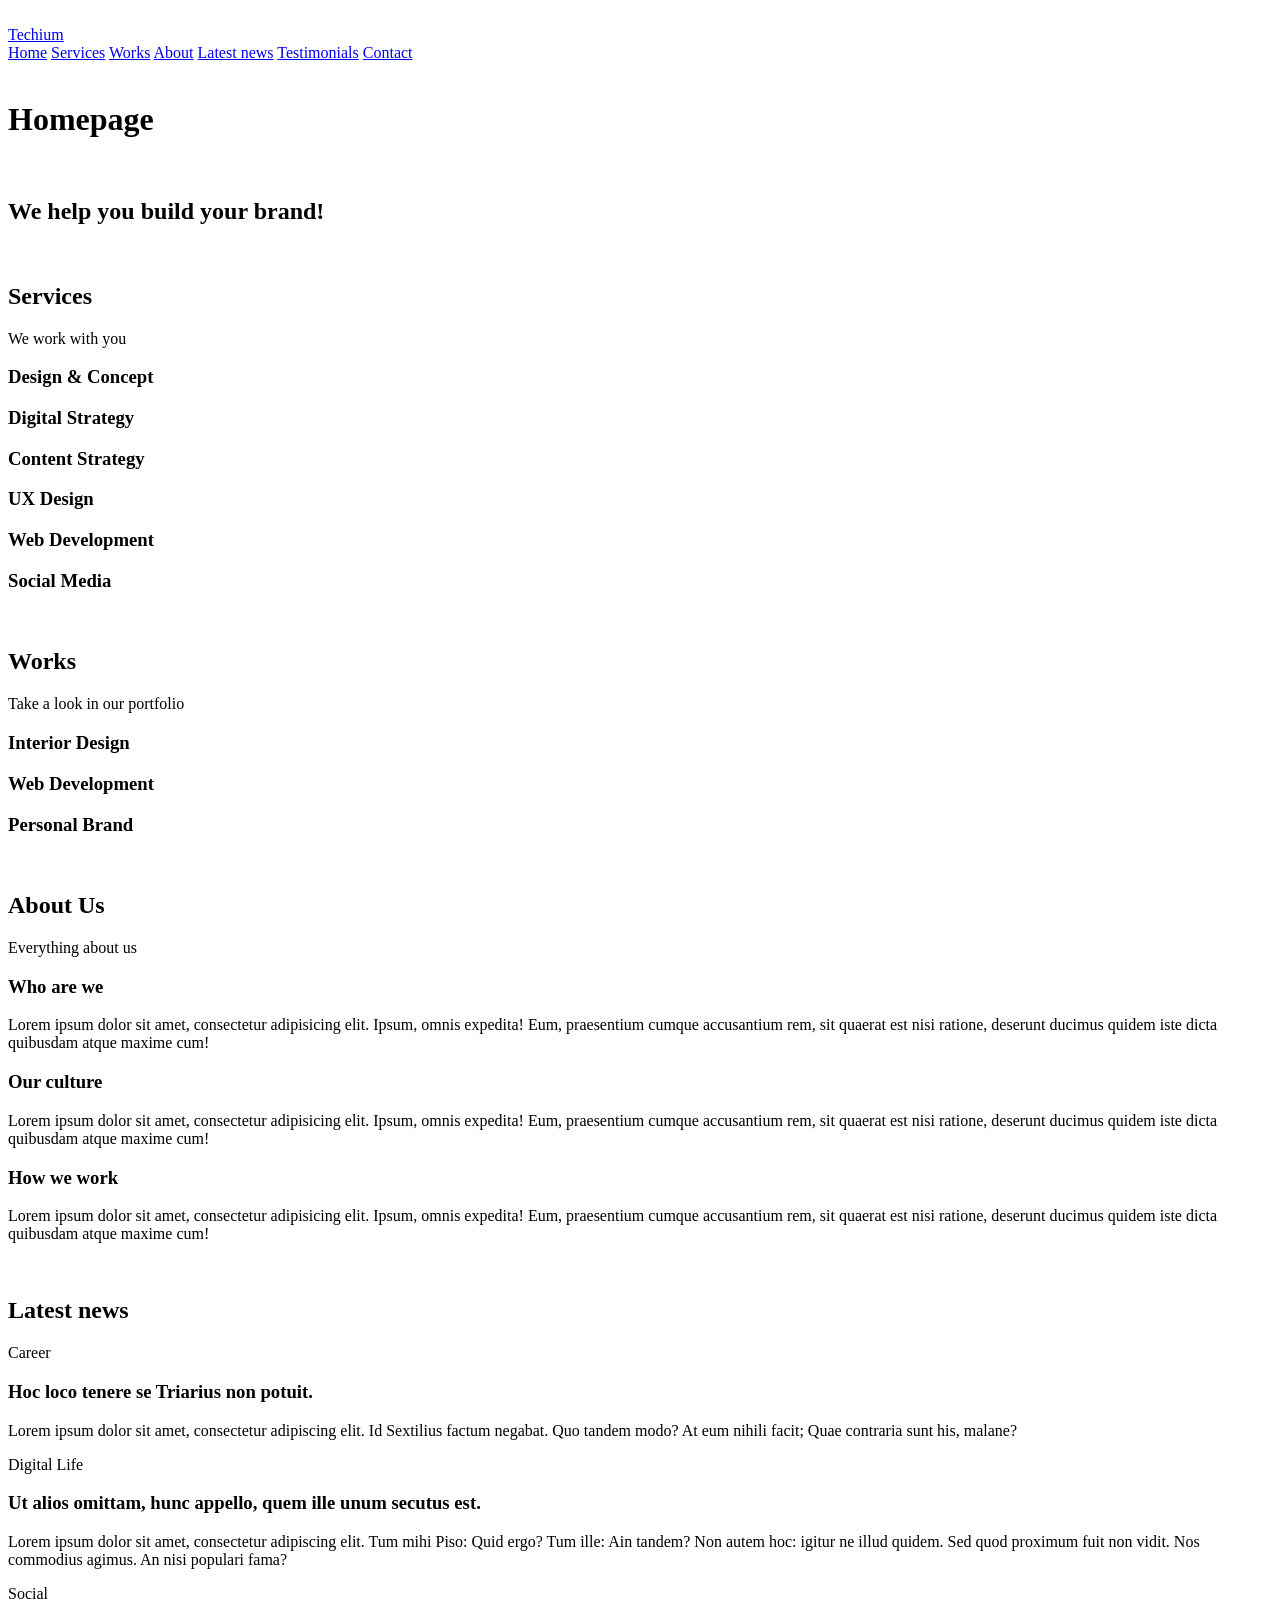
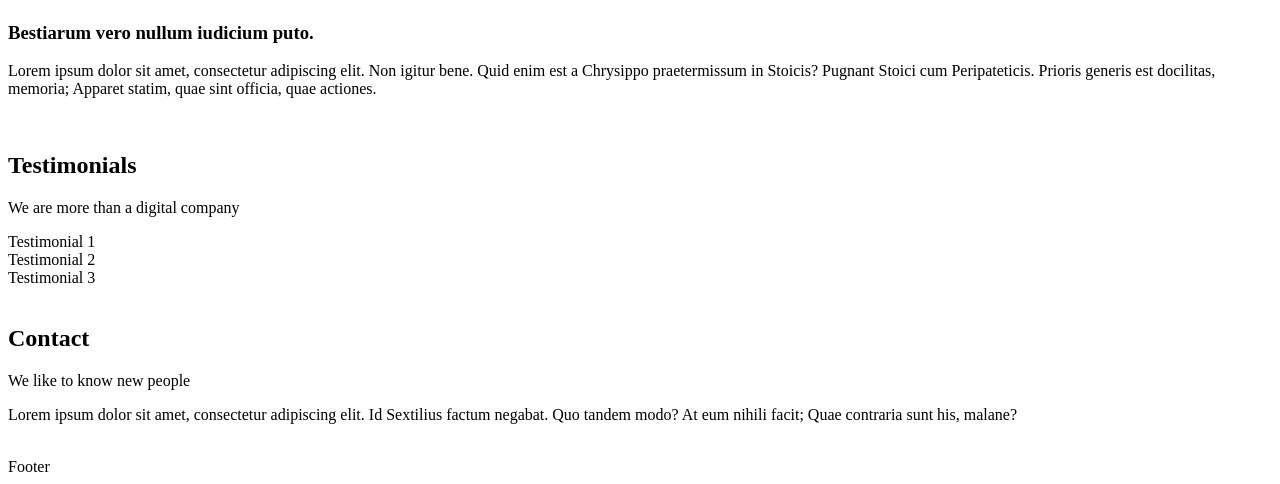
<file: html_advanced/20-index.html>
<!DOCTYPE html>
<html lang="en" dir="ltr">
    <head>
        <meta charset="utf-8">

        <meta name="viewport" content="width=device-width, initial-scale=1.0, viewport-fit=cover">
    
        <title>Homepage - Techium</title>
    
        <meta name="description" content="Techium is a digital agency">
    
        <link rel="icon" type="image/png" href="/./favicon.ico/favicon-96x96.png" sizes="96x96" />
        <link rel="icon" type="image/png" href="/./favicon.png/favicon-96x96.png" sizes="96x96" />
    </head>
    <body>
        <br>
        <!-- Header -->
        <header>
            <div>
                <div>
                    <a href="/"><span>Techium</span></a>
                </div>
                <nav>
                    <a href="/">Home</a>
                    <a href="#services">Services</a>
                    <a href="#works">Works</a>
                    <a href="#about">About</a>
                    <a href="#latest_news">Latest news</a>
                    <a href="#testimonials">Testimonials</a>
                    <a href="#contact">Contact</a>
                </nav>
            </div>
        </header>
        <br>
        <!-- Main -->
        <main>
            <h1>Homepage</h1>
            <br>
            <!-- Hero section -->
            <section>
                <div>
                    <h2>We help you build your brand!</h2>
                </div>
            </section>
            <br>
            <!-- Services section -->
            <section>
                <div>
                    <header>
                        <h2>Services</h2>
                        <p>We work with you</p>
                    </header>
                    <div>
                        <h3>Design & Concept</h3>
                        <h3>Digital Strategy</h3>
                        <h3>Content Strategy</h3>
                        <h3>UX Design</h3>
                        <h3>Web Development</h3>
                        <h3>Social Media</h3>
                    </div>
                </div>
            </section>
            <br>
            <!-- Works section -->
            <section>
                <div>
                    <header>
                        <h2>Works</h2>
                        <p>Take a look in our portfolio</p>
                    </header>
                    <div>
                        <article>
                            <h3>Interior Design</h3>
                        </article>
                        <article>
                            <h3>Web Development</h3>
                        </article>
                        <article>
                            <h3>Personal Brand</h3>
                        </article>
                    </div>
                </div>
            </section>
            <br>
            <!-- About Us section -->
            <section>
                <div>
                    <header>
                        <h2>About Us</h2>
                        <p>Everything about us</p>
                    </header>
                    <div>
                        <h3>Who are we</h3>
                        <p>
                            Lorem ipsum dolor sit amet, consectetur adipisicing elit. Ipsum, omnis expedita! Eum, praesentium cumque accusantium rem, sit quaerat est nisi ratione, deserunt ducimus quidem iste dicta quibusdam atque maxime cum!
                        </p>
                        <h3>Our culture</h3>
                        <p>
                            Lorem ipsum dolor sit amet, consectetur adipisicing elit. Ipsum, omnis expedita! Eum, praesentium cumque accusantium rem, sit quaerat est nisi ratione, deserunt ducimus quidem iste dicta quibusdam atque maxime cum!
                        </p>
                        <h3>How we work</h3>
                        <p>
                            Lorem ipsum dolor sit amet, consectetur adipisicing elit. Ipsum, omnis expedita! Eum, praesentium cumque accusantium rem, sit quaerat est nisi ratione, deserunt ducimus quidem iste dicta quibusdam atque maxime cum!
                        </p>
                    </div>
                </div>
            </section>
            <br>
            <!-- Latest news section -->
            <section>
                <div>
                    <header>
                        <h2>Latest news</h2>
                    </header>
                    <div>
                        <article>
                            <p>Career</p>
                            <h3>Hoc loco tenere se Triarius non potuit.</h3>
                            <p>
                                Lorem ipsum dolor sit amet, consectetur adipiscing elit. Id Sextilius factum negabat. Quo tandem modo? At eum nihili facit; Quae contraria sunt his, malane?
                            </p>
                        </article>
                        <article>
                            <p>Digital Life</p>
                            <h3>Ut alios omittam, hunc appello, quem ille unum secutus est.</h3>
                            <p>
                                Lorem ipsum dolor sit amet, consectetur adipiscing elit. Tum mihi Piso: Quid ergo? Tum ille: Ain tandem? Non autem hoc: igitur ne illud quidem. Sed quod proximum fuit non vidit. Nos commodius agimus. An nisi populari fama?
                            </p>
                        </article>
                        <article>
                            <p>Social</p>
                            <h3>Bestiarum vero nullum iudicium puto.</h3>
                            <p>
                                Lorem ipsum dolor sit amet, consectetur adipiscing elit. Non igitur bene. Quid enim est a Chrysippo praetermissum in Stoicis? Pugnant Stoici cum Peripateticis. Prioris generis est docilitas, memoria; Apparet statim, quae sint officia, quae actiones.
                            </p>
                        </article>
                    </div>
                </div>
            </section>
            <br>
            <!-- Testimonials section -->
            <section>
                <div>
                    <header>
                        <h2>Testimonials</h2>
                        <p>We are more than a digital company</p>
                    </header>
                    <div>
                        <article>Testimonial 1</article>
                        <article>Testimonial 2</article>
                        <article>Testimonial 3</article>
                    </div>
                </div>
            </section>
            <br>
            <!-- Contact section -->
            <section>
                <div>
                    <header>
                        <h2>Contact</h2>
                        <p>We like to know new people</p>
                    </header>
                    <div>
                        <p>
                            Lorem ipsum dolor sit amet, consectetur adipiscing elit. Id Sextilius factum negabat. Quo tandem modo? At eum nihili facit; Quae contraria sunt his, malane?
                        </p>
                    </div>
                </div>
            </section>
        </main>
        <br>
        <!-- Footer -->
        <footer>
            <div>
                Footer
            </div>
        </footer>
    </body>
</html>
</file>
